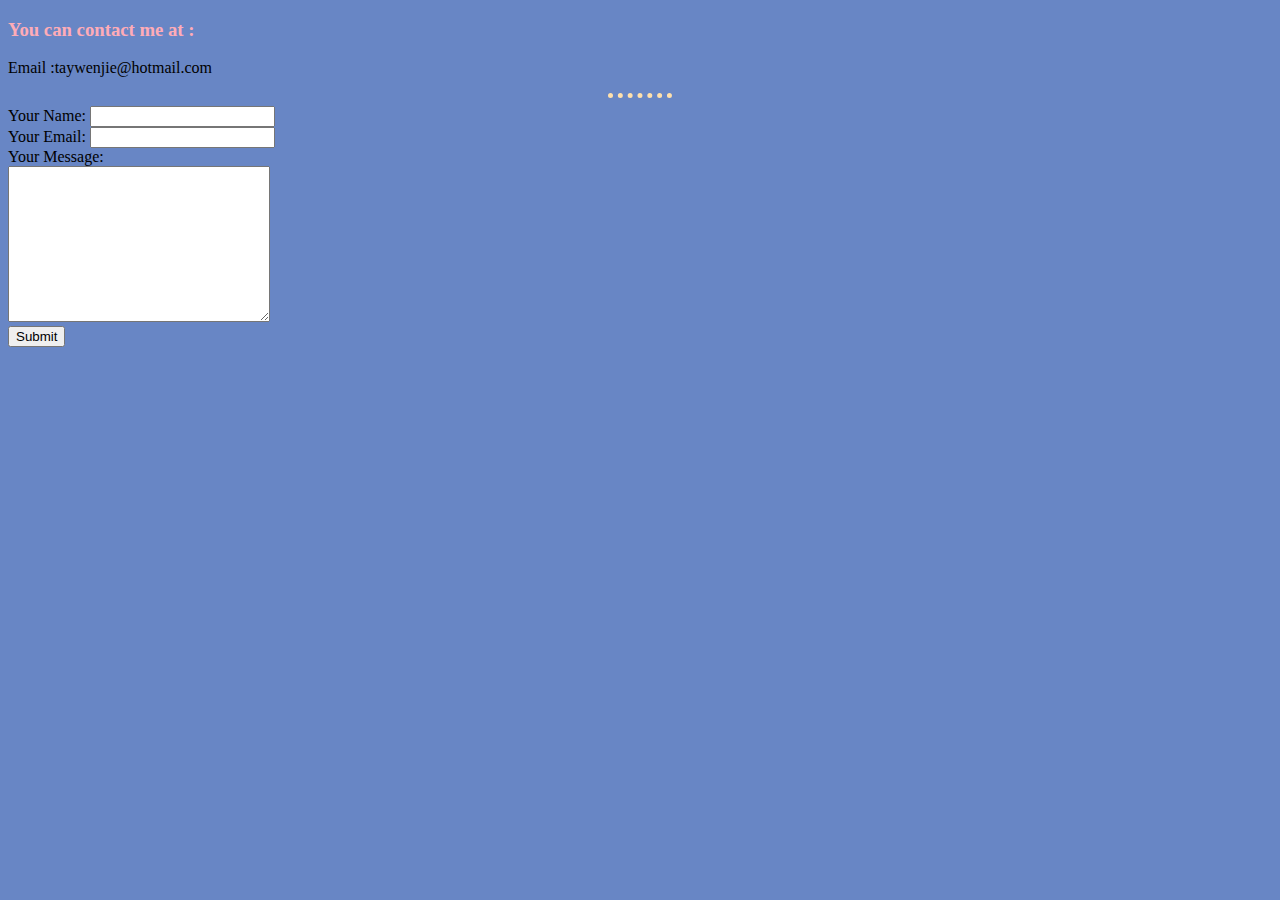
<file: contact.html>
<!DOCTYPE html>
<html lang="en" dir="ltr">
  <head>
    <meta charset="utf-8">
    <title>Contact Me</title>
    <link rel="stylesheet" href="css/styles.css">
  </head>
  <body>
    <h3>You can contact me at :</h3>
    <p>Email :taywenjie@hotmail.com</p>
    <hr>
    <form action="mailto:taywenjie@hotmail.com" method="post" enctype="text/plain">
      <label>Your Name:</label>
      <input type="text" name="yourName" value=""><br>
      <label>Your Email:</label>
      <input type="email" name="yourEmail" value=""><br>
      <label>Your Message:</label><br>
      <textarea name="yourMessage" rows="10" cols="30"></textarea><br>
      <input type="submit" name="">
    </form>

  </body>
</html>
</file>
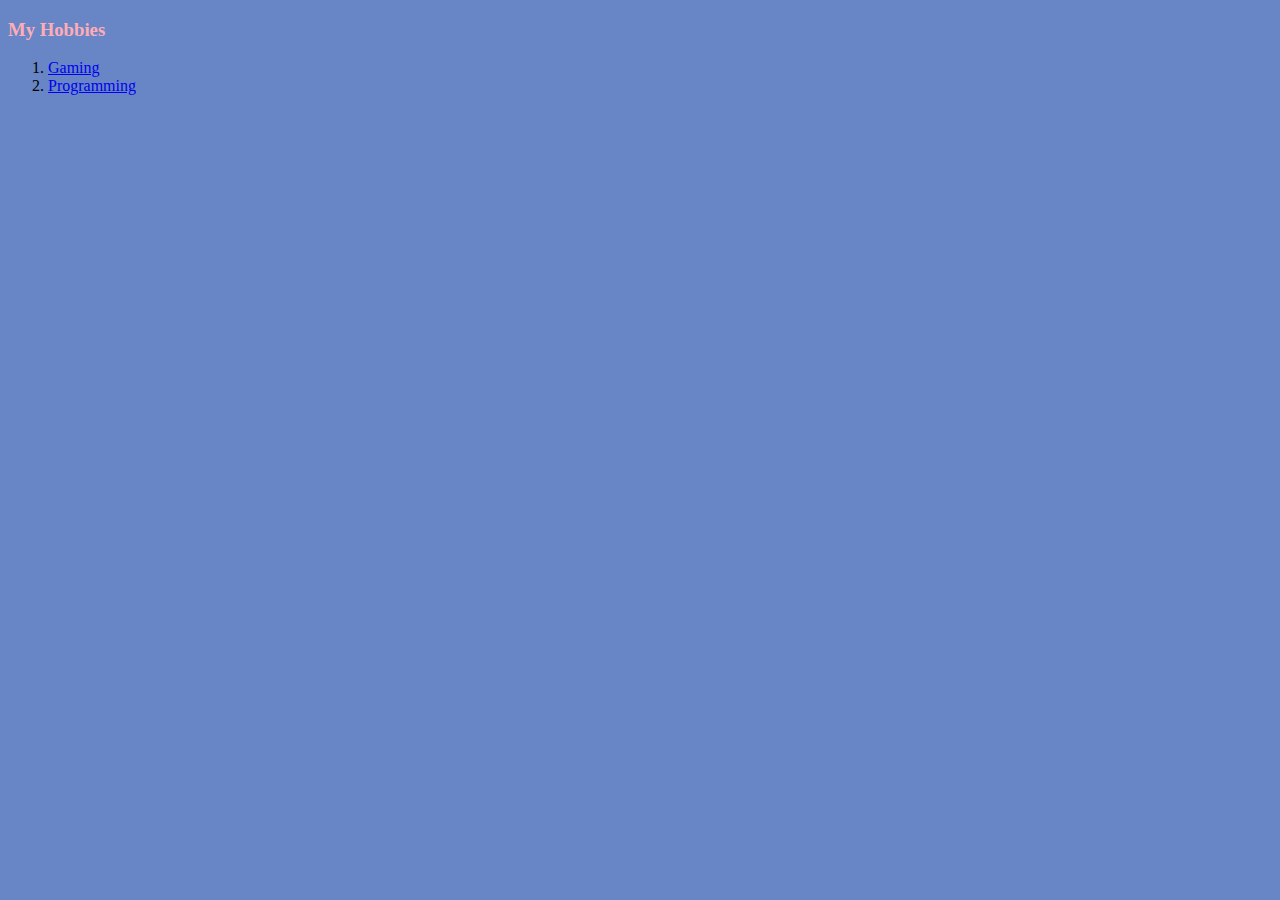
<file: hobbies.html>
<!DOCTYPE html>
<html lang="en" dir="ltr">
  <head>
    <meta charset="utf-8">
    <title>My Hobbies</title>
    <link rel="stylesheet" href="css/styles.css">
  </head>
  <body>
    <h3>My Hobbies</h3>
    <ol>
      <li><a href="https://www.youtube.com/gaming/">Gaming</a></li>
      <li><a href="https://www.youtube.com/gaming/">Programming</a></li>
    </ol>
  </body>
</html>
</file>
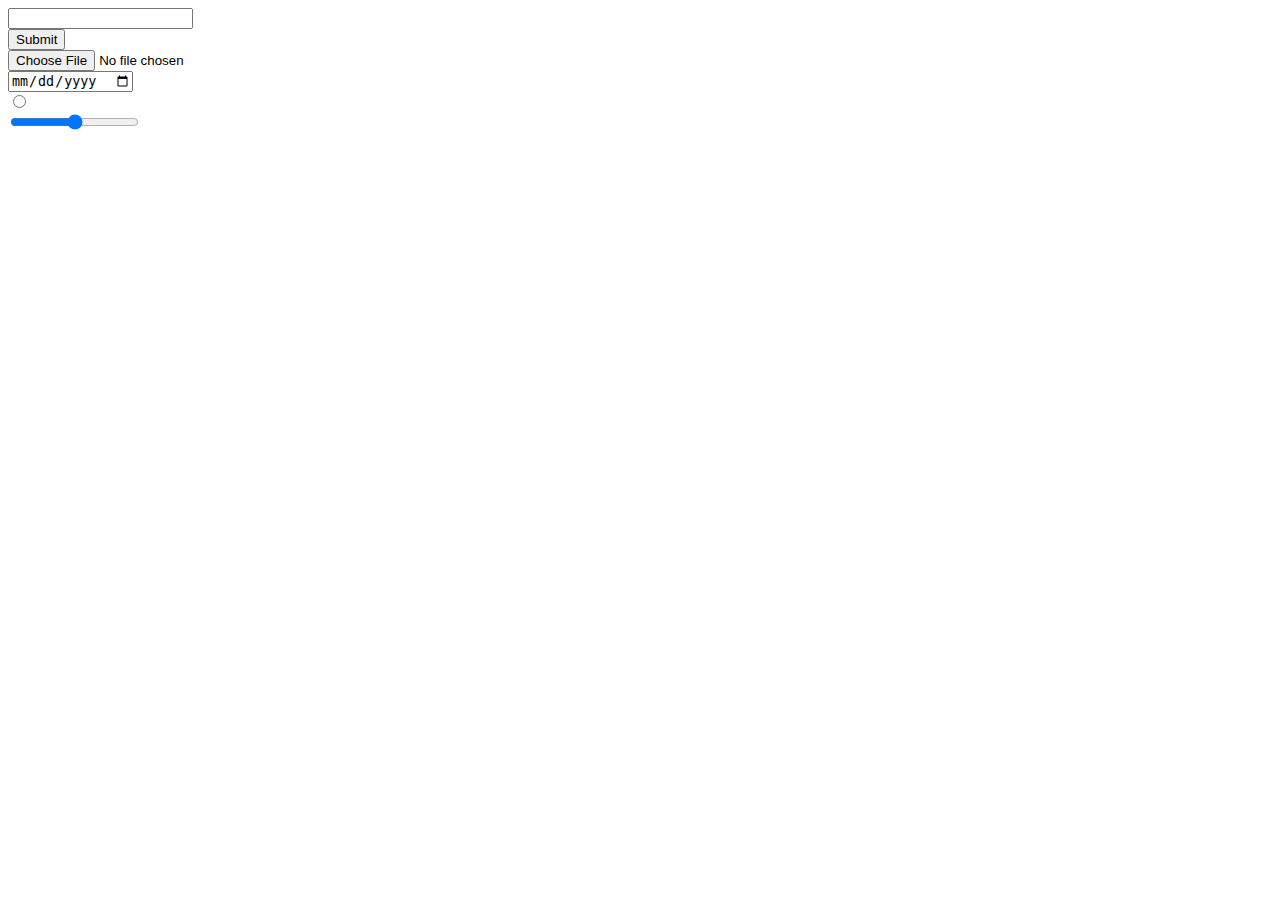
<file: inputs.html>
<!DOCTYPE html>
<html lang="en" dir="ltr">
  <head>
    <meta charset="utf-8">
    <title>Input Test</title>
  </head>
  <body>
    <input type="text" name="" value=""><br>
    <input type="submit" name=""><br>
    <input type="file" name="" value=""><br>
    <input type="date" name="" value=""><br>
    <input type="radio" name="" value=""><br>
    <input type="range" name="" value=""><br>
  </body>
</html>
</file>
<file: css/styles.css>
body{
  background-color: #6886c5;
}
hr{
  border-style: none;
  border-top-style: dotted;
  border-color: #ffe0ac;
  border-width: 5px;
  width: 5%;
}
h1 {
  color: #ffacb7;
}
h3{
  color: #ffacb7
}
</file>
